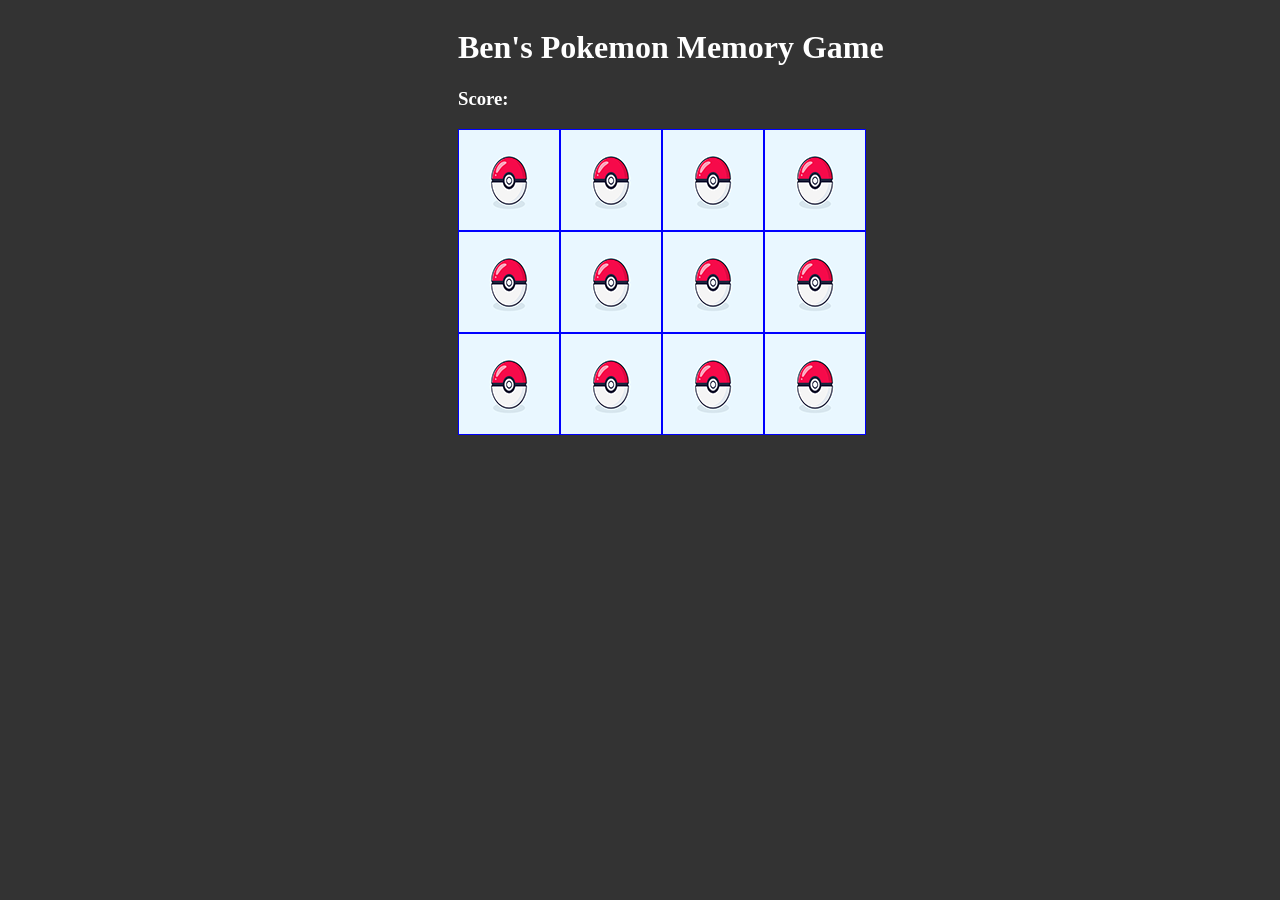
<file: projects/memory_game/index.html>
<!DOCTYPE html>
<html lang="en" dir="ltr">
    <head>
        <title>Memory</title>
        <link rel="stylesheet" href="style.css">
        <script src="app.js" charset="utf-8"></script>
    </head>

    <body>
    <div class="container">
        <div>
            <h1>Ben's Pokemon Memory Game</h1>
            <h3>Score: <span id="result"></span></h3>
            <div class="grid">

            </div>
        </div>
    </div>
    </body>
</html>
</file>
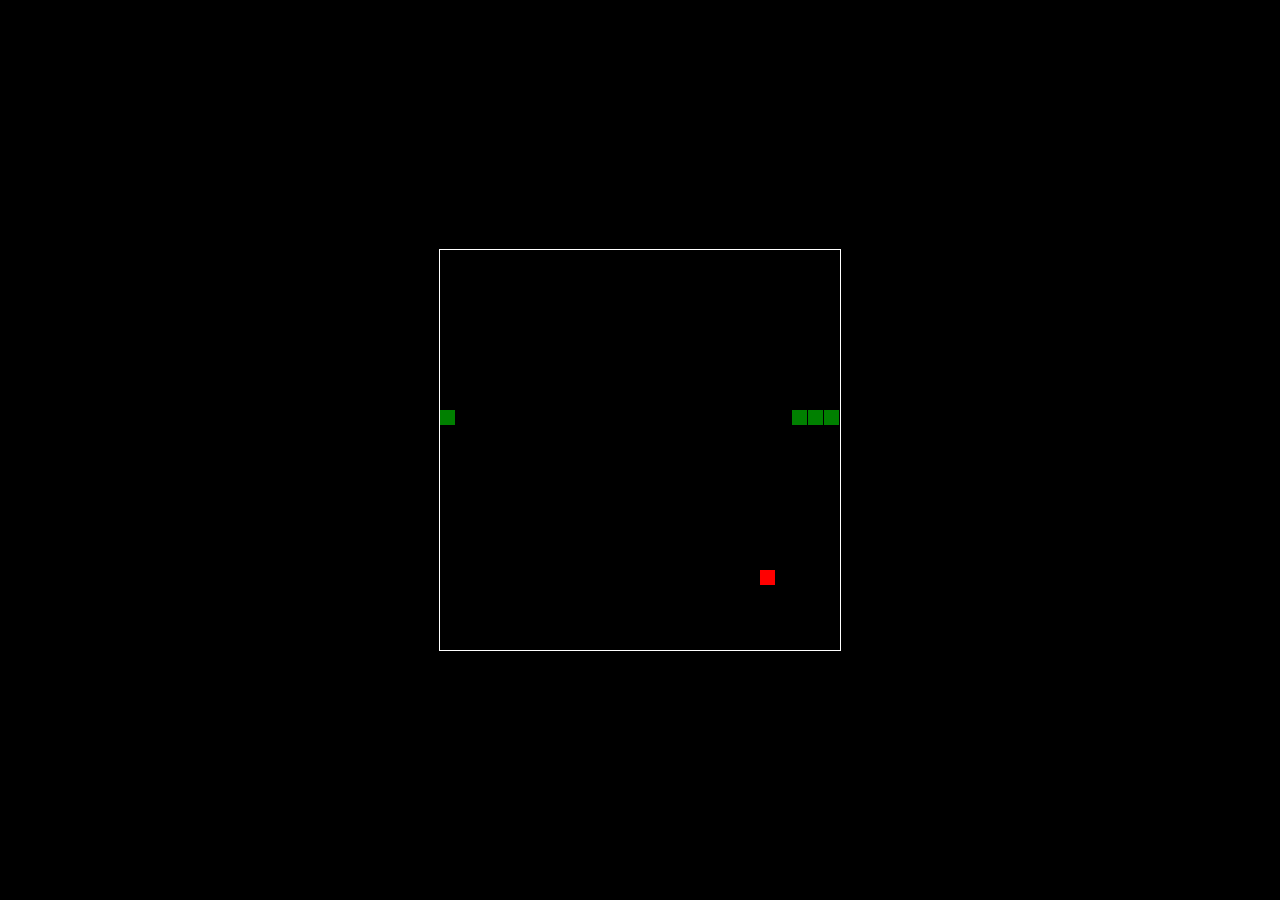
<file: projects/snake.html>
<!DOCTYPE html>
<html>
<head>
  <title></title>
  <style>
  html, body {
    height: 100%;
    margin: 0;
  }

  body {
    background: black;
    display: flex;
    align-items: center;
    justify-content: center;
  }
  canvas {
    border: 1px solid white;
  }
  </style>
</head>
<body>
<canvas width="400" height="400" id="game"></canvas>
<script>
var canvas = document.getElementById('game');
var context = canvas.getContext('2d');

var grid = 16;
var count = 0;
  
var snake = {
  x: 160,
  y: 160,
  
  // snake velocity. moves one grid length every frame in either the x or y direction
  dx: grid,
  dy: 0,
  
  // keep track of all grids the snake body occupies
  cells: [],
  
  // length of the snake. grows when eating an apple
  maxCells: 4
};
var apple = {
  x: 320,
  y: 320
};

// get random whole numbers in a specific range
// @see https://stackoverflow.com/a/1527820/2124254
function getRandomInt(min, max) {
  return Math.floor(Math.random() * (max - min)) + min;
}

// game loop
function loop() {
  requestAnimationFrame(loop);

  // slow game loop to 15 fps instead of 60 (60/15 = 4)
  if (++count < 4) {
    return;
  }

  count = 0;
  context.clearRect(0,0,canvas.width,canvas.height);

  // move snake by it's velocity
  snake.x += snake.dx;
  snake.y += snake.dy;

  // wrap snake position horizontally on edge of screen
  if (snake.x < 0) {
    snake.x = canvas.width - grid;
  }
  else if (snake.x >= canvas.width) {
    snake.x = 0;
  }
  
  // wrap snake position vertically on edge of screen
  if (snake.y < 0) {
    snake.y = canvas.height - grid;
  }
  else if (snake.y >= canvas.height) {
    snake.y = 0;
  }

  // keep track of where snake has been. front of the array is always the head
  snake.cells.unshift({x: snake.x, y: snake.y});

  // remove cells as we move away from them
  if (snake.cells.length > snake.maxCells) {
    snake.cells.pop();
  }

  // draw apple
  context.fillStyle = 'red';
  context.fillRect(apple.x, apple.y, grid-1, grid-1);

  // draw snake one cell at a time
  context.fillStyle = 'green';
  snake.cells.forEach(function(cell, index) {
    
    // drawing 1 px smaller than the grid creates a grid effect in the snake body so you can see how long it is
    context.fillRect(cell.x, cell.y, grid-1, grid-1);  

    // snake ate apple
    if (cell.x === apple.x && cell.y === apple.y) {
      snake.maxCells++;

      // canvas is 400x400 which is 25x25 grids 
      apple.x = getRandomInt(0, 25) * grid;
      apple.y = getRandomInt(0, 25) * grid;
    }

    // check collision with all cells after this one (modified bubble sort)
    for (var i = index + 1; i < snake.cells.length; i++) {
      
      // snake occupies same space as a body part. reset game
      if (cell.x === snake.cells[i].x && cell.y === snake.cells[i].y) {
        snake.x = 160;
        snake.y = 160;
        snake.cells = [];
        snake.maxCells = 4;
        snake.dx = grid;
        snake.dy = 0;

        apple.x = getRandomInt(0, 25) * grid;
        apple.y = getRandomInt(0, 25) * grid;
      }
    }
  });
}

// listen to keyboard events to move the snake
document.addEventListener('keydown', function(e) {
  // prevent snake from backtracking on itself by checking that it's 
  // not already moving on the same axis (pressing left while moving
  // left won't do anything, and pressing right while moving left
  // shouldn't let you collide with your own body)
  
  // left arrow key
  if (e.which === 37 && snake.dx === 0) {
    snake.dx = -grid;
    snake.dy = 0;
  }
  // up arrow key
  else if (e.which === 38 && snake.dy === 0) {
    snake.dy = -grid;
    snake.dx = 0;
  }
  // right arrow key
  else if (e.which === 39 && snake.dx === 0) {
    snake.dx = grid;
    snake.dy = 0;
  }
  // down arrow key
  else if (e.which === 40 && snake.dy === 0) {
    snake.dy = grid;
    snake.dx = 0;
  }
});

// start the game
requestAnimationFrame(loop);
</script>
</body>
</html>
</file>
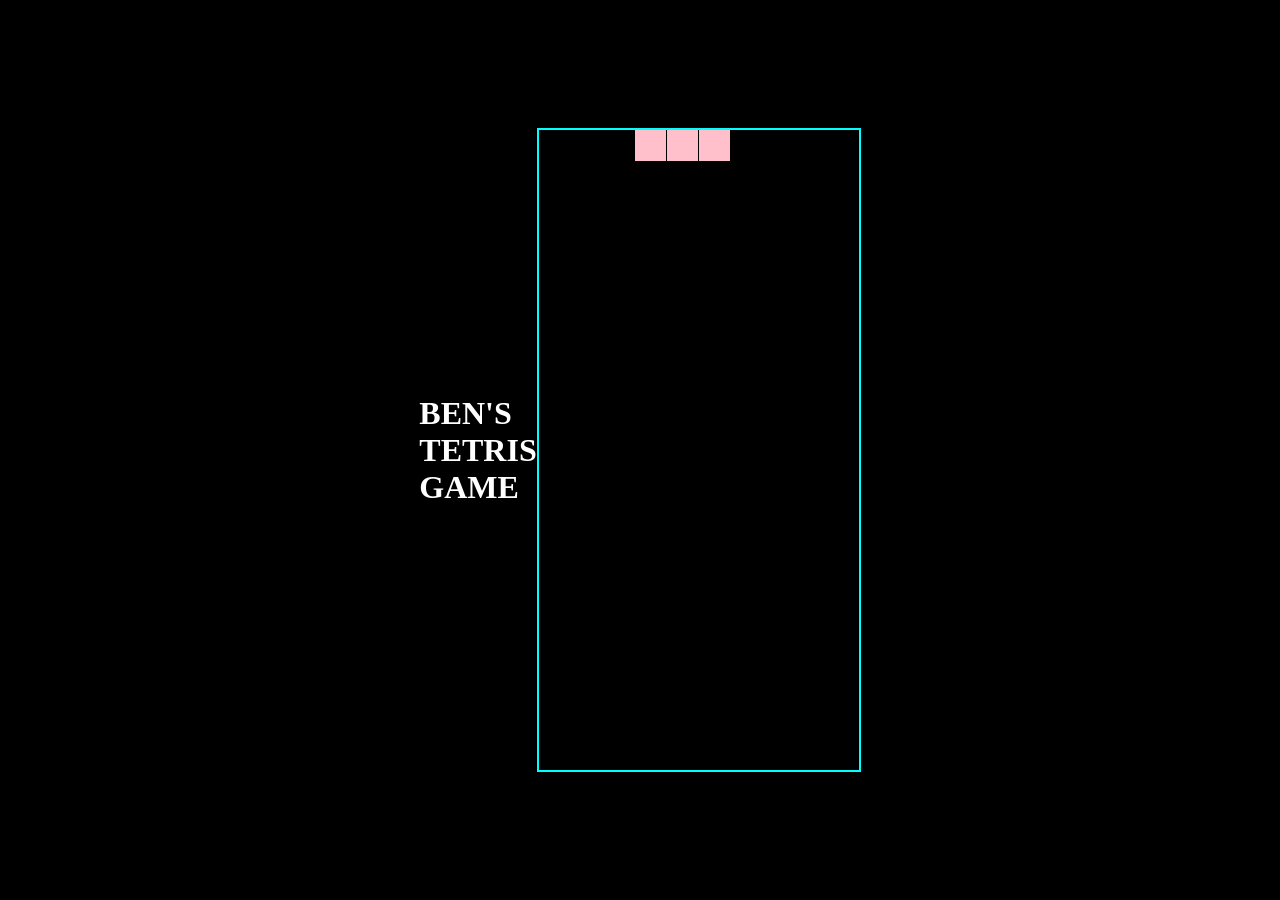
<file: projects/tetris.html>
<!DOCTYPE html>
<html>
<head>
  <title>Ben Clauser | Tetris</title>
  <style>
  html, body {
    height: 100%;
    margin: 0;
  }

  body {
    background: black;
    display: flex;
    align-items: center;
    justify-content: center;
  }

  canvas {
    border: 2px solid cyan;
  }
  </style>
</head>

<body>
 <h1 style="font-weight: bold; color: white;">BEN'S<br>TETRIS<br>GAME</h1>
<canvas width="320" height="640" id="game"></canvas>
<script>

function getRandomInt(min, max) {
  min = Math.ceil(min);
  max = Math.floor(max);

  return Math.floor(Math.random() * (max - min + 1)) + min;
}


function generateSequence() {
  const sequence = ['I', 'J', 'L', 'O', 'S', 'T', 'Z'];

  while (sequence.length) {
    const rand = getRandomInt(0, sequence.length - 1);
    const name = sequence.splice(rand, 1)[0];
    tetrominoSequence.push(name);
  }
}


function getNextTetromino() {
  if (tetrominoSequence.length === 0) {
    generateSequence();
  }

  const name = tetrominoSequence.pop();
  const matrix = tetrominos[name];


  const col = playfield[0].length / 2 - Math.ceil(matrix[0].length / 2);


  const row = name === 'I' ? -1 : -2;

  return {
    name: name,      // name of the piece (L, O, etc.)
    matrix: matrix,  // the current rotation matrix
    row: row,        // current row (starts offscreen)
    col: col         // current col
  };
}

// rotate an NxN matrix 90deg
function rotate(matrix) {
  const N = matrix.length - 1;
  const result = matrix.map((row, i) =>
    row.map((val, j) => matrix[N - j][i])
  );

  return result;
}


function isValidMove(matrix, cellRow, cellCol) {
  for (let row = 0; row < matrix.length; row++) {
    for (let col = 0; col < matrix[row].length; col++) {
      if (matrix[row][col] && (
          // outside the game bounds
          cellCol + col < 0 ||
          cellCol + col >= playfield[0].length ||
          cellRow + row >= playfield.length ||
          // collides with another piece
          playfield[cellRow + row][cellCol + col])
        ) {
        return false;
      }
    }
  }

  return true;
}


function placeTetromino() {
  for (let row = 0; row < tetromino.matrix.length; row++) {
    for (let col = 0; col < tetromino.matrix[row].length; col++) {
      if (tetromino.matrix[row][col]) {

        // game over if piece has any part offscreen
        if (tetromino.row + row < 0) {
          return showGameOver();
        }

        playfield[tetromino.row + row][tetromino.col + col] = tetromino.name;
      }
    }
  }


  for (let row = playfield.length - 1; row >= 0; ) {
    if (playfield[row].every(cell => !!cell)) {

      // drop every row above this one
      for (let r = row; r >= 0; r--) {
        for (let c = 0; c < playfield[r].length; c++) {
          playfield[r][c] = playfield[r-1][c];
        }
      }
    }
    else {
      row--;
    }
  }

  tetromino = getNextTetromino();
}

// show the game over screen
function showGameOver() {
  cancelAnimationFrame(rAF);
  gameOver = true;

  context.fillStyle = 'black';
  context.globalAlpha = 0.75;
  context.fillRect(0, canvas.height / 2 - 30, canvas.width, 60);

  context.globalAlpha = 1;
  context.fillStyle = 'white';
  context.font = '36px monospace';
  context.textAlign = 'center';
  context.textBaseline = 'middle';
  context.fillText('GAME OVER!', canvas.width / 2, canvas.height / 2);
}

const canvas = document.getElementById('game');
const context = canvas.getContext('2d');
const grid = 32;
const tetrominoSequence = [];


const playfield = [];

// populate the empty state
for (let row = -2; row < 20; row++) {
  playfield[row] = [];

  for (let col = 0; col < 10; col++) {
    playfield[row][col] = 0;
  }
}

const tetrominos = {
  'I': [
    [0,0,0,0],
    [1,1,1,1],
    [0,0,0,0],
    [0,0,0,0]
  ],
  'J': [
    [1,0,0],
    [1,1,1],
    [0,0,0],
  ],
  'L': [
    [0,0,1],
    [1,1,1],
    [0,0,0],
  ],
  'O': [
    [1,1],
    [1,1],
  ],
  'S': [
    [0,1,1],
    [1,1,0],
    [0,0,0],
  ],
  'Z': [
    [1,1,0],
    [0,1,1],
    [0,0,0],
  ],
  'T': [
    [0,1,0],
    [1,1,1],
    [0,0,0],
  ]
};

// color of each tetromino
const colors = {
  'I': 'turquoise',
  'O': 'gold',
  'T': 'pink',
  'S': 'mediumspringgreen	',
  'Z': 'crimson',
  'J': 'skyblue',
  'L': 'orange'
};

let count = 0;
let tetromino = getNextTetromino();
let rAF = null;  // keep track of the animation frame so we can cancel it
let gameOver = false;

// game loop
function loop() {
  rAF = requestAnimationFrame(loop);
  context.clearRect(0,0,canvas.width,canvas.height);

  // draw the playfield
  for (let row = 0; row < 20; row++) {
    for (let col = 0; col < 10; col++) {
      if (playfield[row][col]) {
        const name = playfield[row][col];
        context.fillStyle = colors[name];

        // drawing 1 px smaller than the grid creates a grid effect
        context.fillRect(col * grid, row * grid, grid-1, grid-1);
      }
    }
  }

  // draw the active tetromino
  if (tetromino) {

    // tetromino falls every 35 frames
    if (++count > 35) {
      tetromino.row++;
      count = 0;

      // place piece if it runs into anything
      if (!isValidMove(tetromino.matrix, tetromino.row, tetromino.col)) {
        tetromino.row--;
        placeTetromino();
      }
    }

    context.fillStyle = colors[tetromino.name];

    for (let row = 0; row < tetromino.matrix.length; row++) {
      for (let col = 0; col < tetromino.matrix[row].length; col++) {
        if (tetromino.matrix[row][col]) {

          // drawing 1 px smaller than the grid creates a grid effect
          context.fillRect((tetromino.col + col) * grid, (tetromino.row + row) * grid, grid-1, grid-1);
        }
      }
    }
  }
}

// listen to keyboard events to move the active tetromino
document.addEventListener('keydown', function(e) {
  if (gameOver) return;

  // left and right arrow keys (move)
  if (e.which === 37 || e.which === 39) {
    const col = e.which === 37
      ? tetromino.col - 1
      : tetromino.col + 1;

    if (isValidMove(tetromino.matrix, tetromino.row, col)) {
      tetromino.col = col;
    }
  }

  // up arrow key (rotate)
  if (e.which === 38) {
    const matrix = rotate(tetromino.matrix);
    if (isValidMove(matrix, tetromino.row, tetromino.col)) {
      tetromino.matrix = matrix;
    }
  }

  // down arrow key (drop)
  if(e.which === 40) {
    const row = tetromino.row + 1;

    if (!isValidMove(tetromino.matrix, row, tetromino.col)) {
      tetromino.row = row - 1;

      placeTetromino();
      return;
    }

    tetromino.row = row;
  }
});

// start the game
rAF = requestAnimationFrame(loop);
</script>
</body>
</html>
</file>
<file: projects/memory_game/style.css>
html {
    background: #333;
}
h1,h2,h3 {
    color: #ffffff;
}
.grid {
    display: flex;
    flex-wrap: wrap;
    width: 500px;
}
.grid img {
    border: 1px solid blue;
    transition: all 0.2s ease-in-out;
}
.container {
    margin: auto;
    width: 1400px;
    display: flex;
    justify-content: center;
}
</file>
